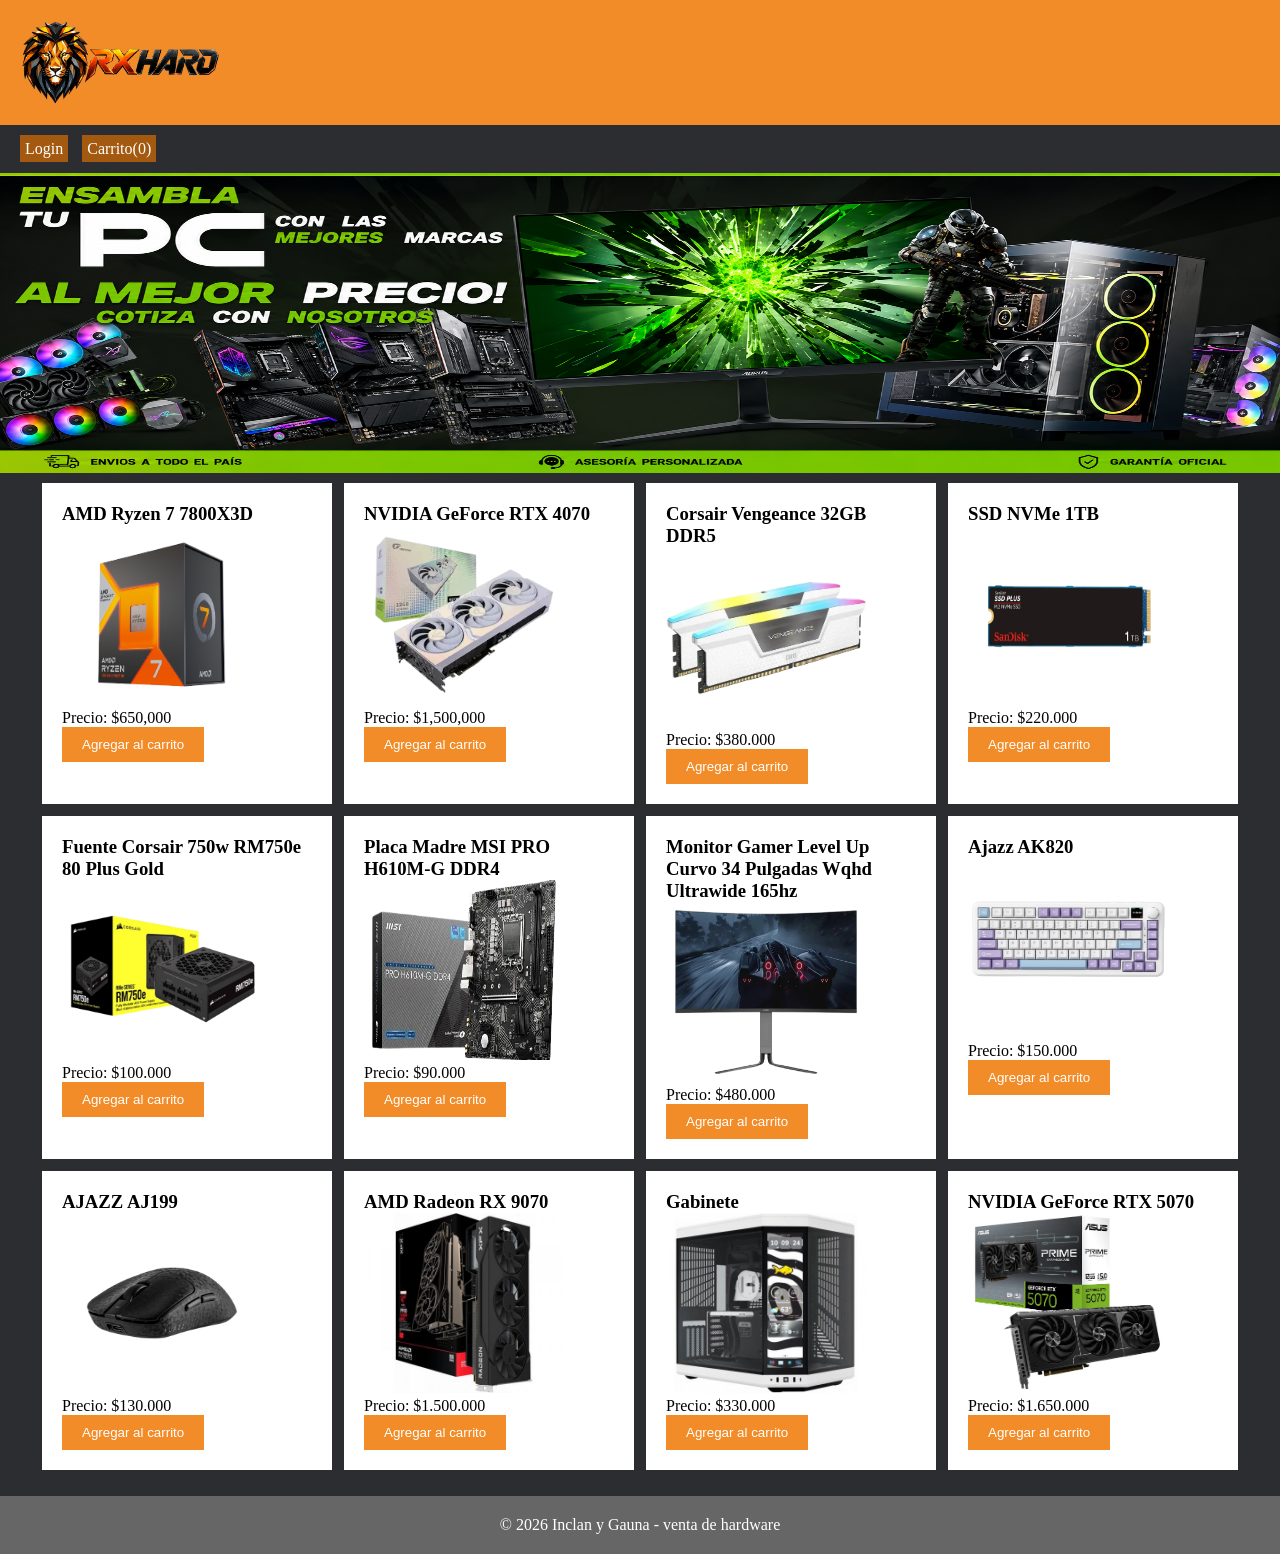
<file: index.html>
<!DOCTYPE html>
<html lang="es">
<head>
    <meta charset="UTF-8">
    <meta name="viewport" content="width=device-width, initial-scale=1.0">
    <link rel="stylesheet" href="style.css">
    <script src="./script.js"></script>
</head>

<body>
<header>
    <img src="./img/logo.png">
</header>
 <nav>
    <a href="./html/login.html">Login</a>
    <a href="./html/carrito.html">Carrito(<span id="cart-count">0</span>)</a>
</nav>

<section>
    <img src="./img/BANNER.png">
</section>
<main  id="producto">
<article class="producto" data-nombre="AMD Ryzen 7 7800X3D" data-precio="650000" data-img="../img/Ryzen7.png">
    <h3>AMD Ryzen 7 7800X3D</h3>
    <img src="./img/Ryzen7.png">
    <p>Precio: $650,000</p>
    <button class="agregar-carrito">Agregar al carrito</button>
</article>

<article class="producto" data-nombre="NVIDIA GeForce RTX 4070" data-precio="1500000" data-img="../img/RTX.png">
    <h3>NVIDIA GeForce RTX 4070</h3>
    <img src="./img/RTX.png">
    <p>Precio: $1,500,000</p>
    <button class="agregar-carrito">Agregar al carrito</button>
</article>
<article class="producto" data-nombre="Corsair Vengeance 32GB DDR5" data-precio="$$380000" data-img="../img/RAM.png">
    <h3>Corsair Vengeance 32GB DDR5</h3>
    <img src="./img/RAM.png">
    <p>Precio: $380.000</p>
    <button class="agregar-carrito">Agregar al carrito</button>
</article>

<article class="producto" data-nombre="SSD NVMe 1TB" data-precio="220000" data-img="../img/SSD.png">
    <h3>SSD NVMe 1TB</h3>
    <img src="./img/SSD.png">
    <p>Precio: $220.000</p>
    <button class="agregar-carrito">Agregar al carrito</button>
</article>

<article class="producto" data-nombre="Fuente Corsair 750w RM750e 80 Plus Gold" data-precio="100000" data-img="../img/FUENTE.png">
    <h3>Fuente Corsair 750w RM750e 80 Plus Gold</h3>
    <img src="./img/FUENTE.png">
    <p>Precio: $100.000</p>
    <button class="agregar-carrito">Agregar al carrito</button>
</article>

<article class="producto" data-nombre="Placa Madre MSI PRO H610M-G DDR4" data-precio="90000" data-img="../img/PlacaMadre.png">
    <h3>Placa Madre MSI PRO H610M-G DDR4</h3>
    <img src="./img/PlacaMadre.png">
    <p>Precio: $90.000</p>
    <button class="agregar-carrito">Agregar al carrito</button>
</article>

<article class="producto" data-nombre="Monitor Gamer Level Up Curvo 34 Pulgadas Wqhd Ultrawide 165hz" data-precio="480000" data-img="../img/monitor.png">
    <h3>Monitor Gamer Level Up Curvo 34 Pulgadas Wqhd Ultrawide 165hz</h3>
    <img src="./img/monitor.png">
    <p>Precio: $480.000</p>
    <button class="agregar-carrito">Agregar al carrito</button>
</article>

<article class="producto" data-nombre="Ajazz AK820" data-precio="150000" data-img="../img/teclado.png">
    <h3>Ajazz AK820</h3>
    <img src="./img/teclado.png">
    <p>Precio: $150.000</p>
    <button class="agregar-carrito">Agregar al carrito</button>
</article>

<article class="producto" data-nombre="AJAZZ AJ199" data-precio="130000" data-img="../img/mouse.png">
    <h3>AJAZZ AJ199</h3>
    <img src="./img/mouse.png">
    <p>Precio: $130.000</p>
    <button class="agregar-carrito">Agregar al carrito</button>
</article>

<article class="producto" data-nombre="AMD Radeon RX 9070" data-precio="1500000" data-img="../img/rtx.jpg">
    <h3>AMD Radeon RX 9070</h3>
    <img src="./img/rtx.jpg">
    <p>Precio: $1.500.000</p>
    <button class="agregar-carrito">Agregar al carrito</button>
</article>

<article class="producto" data-nombre="Gabinete" data-precio="330000" data-img="../img/gabinete.jpg">
    <h3>Gabinete</h3>
    <img src="./img/gabinete.jpg">
    <p>Precio: $330.000</p>
    <button class="agregar-carrito">Agregar al carrito</button>
</article>

<article class="producto" data-nombre="NVIDIA GeForce RTX 5070" data-precio="1650000" data-img="zs.png">
    <h3>NVIDIA GeForce RTX 5070</h3>
    <img src="./img/zs.png">
    <p>Precio: $1.650.000</p>
    <button class="agregar-carrito">Agregar al carrito</button>
</article>
<footer>
    <p>&copy; 2026 Inclan y Gauna - venta de hardware</p>
</footer>
</main>
</body>
</html>
</file>
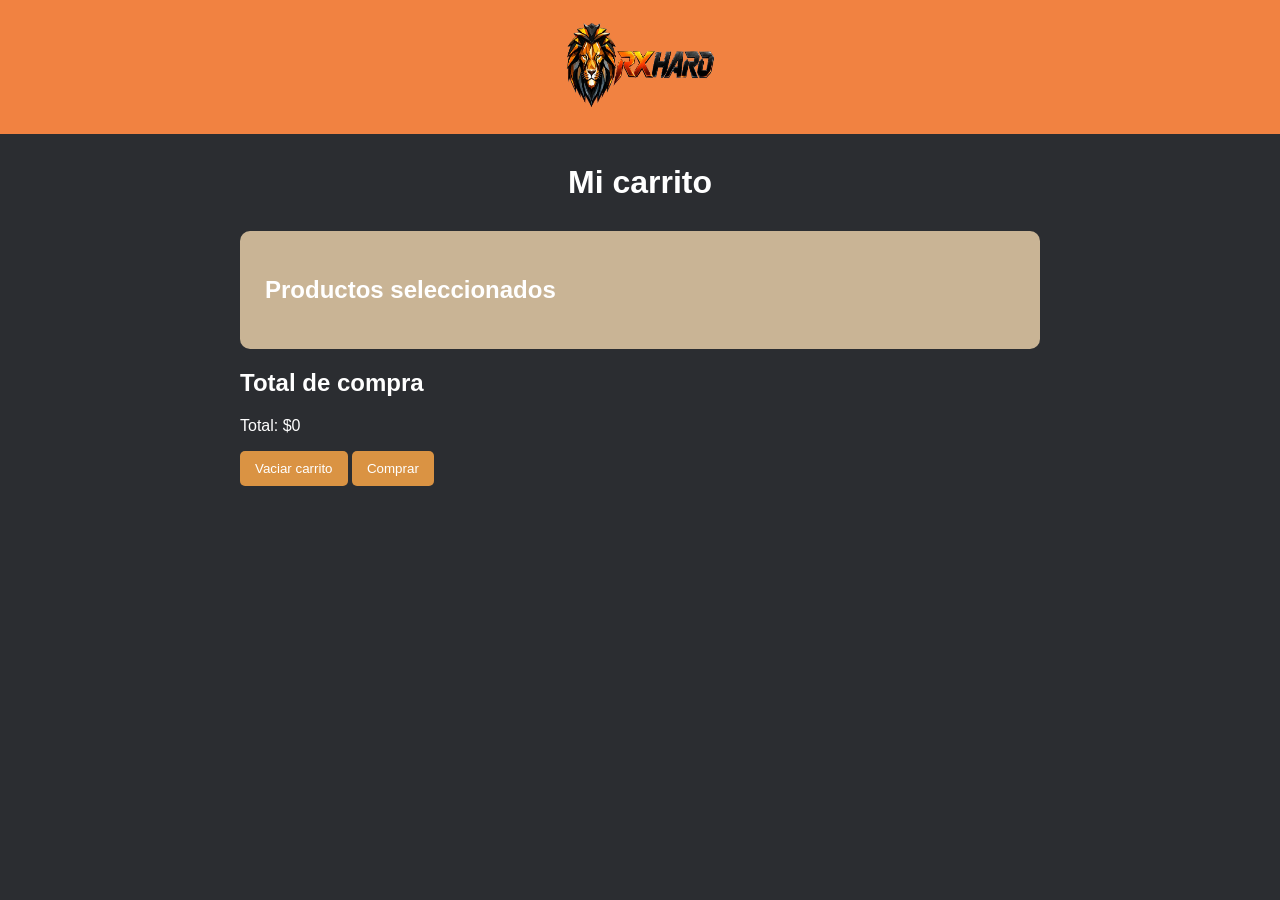
<file: html/carrito.html>
<!DOCTYPE html>
<html lang="es">
<head>
    <meta charset="UTF-8">
    <link rel="stylesheet" href="../css/carrito.css">
</head>

<body>
<header>
    <a href="../index.html">
    <img src="../img/logo.png" >
    </a>
</header>

<h1>Mi carrito</h1>

<main>
<section>
    <h2>Productos seleccionados</h2>
    <div id="componentes"></div>
</section>
    <h2>Total de compra</h2>
    <p>Total: $<span id="total"></span></p>
    <button onclick="vaciar()">Vaciar carrito</button>
    <button onclick="comprar()">Comprar</button>
</section>
</main>

<script>
function leerCarrito() {
    return JSON.parse(localStorage.getItem("carro") || "[]");
}
function guardarCarrito(carrito) {
    localStorage.setItem("carro", JSON.stringify(carrito));
}
function mostrarCarrito() {
    let carrito = leerCarrito();
    let lista = document.getElementById("componentes");

    lista.innerHTML = "";

    let total = 0;
    for (let i = 0; i < carrito.length; i++) {
        lista.innerHTML += `
        <div class="componentes">
            <img src="${carrito[i].img}">
            <div>${carrito[i].nombre}</div>
            <br>
            <div>$${carrito[i].precio}</div>
            <br>
            <button onclick="quitar(${i})">quitar el componente</button>
            <hr>
        </div>
    `;
    total += Number(carrito[i].precio) || 0;
}
    document.getElementById("total").innerText = total;
}
function quitar(i) {
    let carrito = leerCarrito();
    carrito.splice(i, 1);
    guardarCarrito(carrito);
    mostrarCarrito();
}

function vaciar() {
    guardarCarrito([]);
    mostrarCarrito();
}

function comprar() {
    alert("gracias por su compra amigo");
    vaciar();
}
mostrarCarrito();
</script>
</body>
</html>
</file>
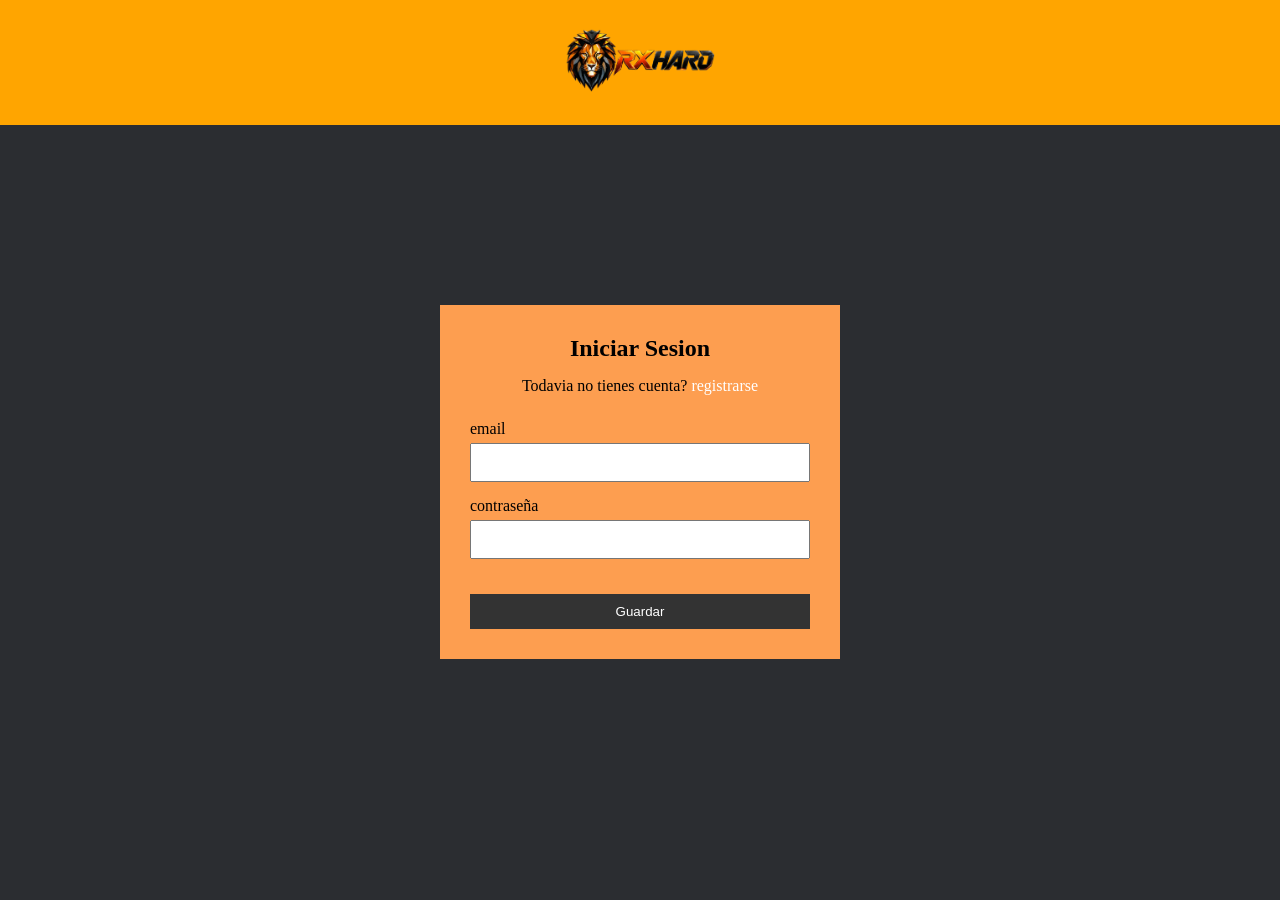
<file: html/login.html>
<!DOCTYPE html>
<html lang="en">
<head>
    <meta charset="UTF-8">
    <meta name="viewport" content="width=device-width, initial-scale=1.0">
    <link rel="stylesheet" href="../css/login.css">
</head>
<body>
<main>
<header>
    <a href="../index.html">
    <img src="../img/logo.png" >
    </a>
</header>

<section>
<form id="formulario">
    <h1>Iniciar Sesion</h1>
    <p>Todavia no tienes cuenta? <a href="register.html">registrarse</a></p>
<div>
    <label>email</label>
    <input type="email" id="gmail" required>
</div>
<div>
    <label>contraseña</label>
    <input type="password" id="contraseña" required>
</div>  
    <button type="submit" id="guardar">Guardar</button>
</form>
</section>
</main>

<script>
    const form = document.getElementById("formulario");
    form.addEventListener("submit", function(grupo1) {
        grupo1.preventDefault();

    const email = document.getElementById("gmail").value.trim();
    const contraseña = document.getElementById("contraseña").value.trim();

    const usuario = JSON.parse(localStorage.getItem("registrado"));

        if (!usuario) {
            alert("no hay ningún usuario registrado con este correo");
                return;
        }

        if (email === usuario.email && contraseña === usuario.password) {
            alert("tu login es correcto");
                window.location.href = "../index.html";
        } else {
                alert("tu email o tambien contraseña son incorrectos trata de colocarlas bien");
        }
    });
</script>
</body>
</html>
</file>
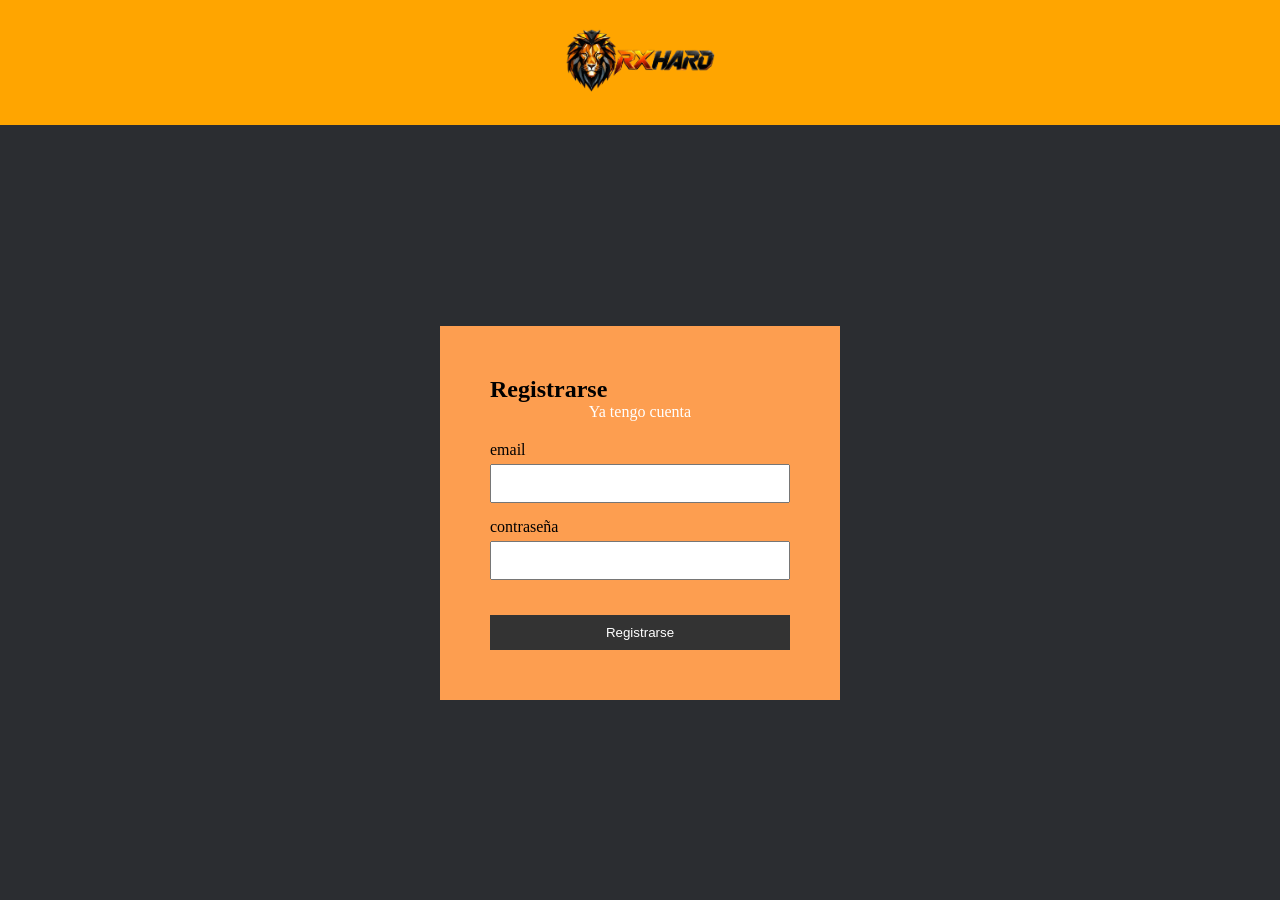
<file: html/register.html>
<!DOCTYPE html>
<html lang="en">
<head>
    <meta charset="UTF-8">
    <meta name="viewport" content="width=device-width, initial-scale=1.0">
    <link rel="stylesheet" href="../css/register.css">
</head>
<body>
<header>
    <a href="../index.html">
    <img src="../img/logo.png" >
    </a>
</header>
<section>
<form id="form" action="login.html">
<h2>Registrarse</h2>
    <p>
        <a href="login.html">Ya tengo cuenta</a>
    </p>
<div>
    <label>email</label>
    <input type="email" id="mail" required>
</div>
<div>
    <label>contraseña</label>
    <input type="password" id="contraseñaa" required>
</div>
    <button type="submit" id="registrar">Registrarse</button>
</form>
</section>
</main>

<script>
    const registrar = document.getElementById("registrar");
    registrar.addEventListener("click", () => {
    const email = document.getElementById("mail").value.trim();
    const password = document.getElementById("contraseñaa").value.trim();
        
    if (email === "" || password === "") {
        alert("tenes que completar todos los campos para poder registrarte");
            return;
    }
        localStorage.setItem("registrado", JSON.stringify({ email, password }));
            alert("tu registro fue exitoso");
    });
</script>
</body>
</html>
</file>
<file: style.css>
* {
    margin: 0;
    padding: 0;    
}
body {
    font-family: times new roman;
    background-color: #2b2d31;
}
header {
    background-color: #f28c28;
    text-align: center;
    height: 125px;
    display: flex;
    align-items: center;
    padding: 0 20px;
}
header img {
    width: 200px;
    height: auto;
}
nav{
    margin: 15px;
}
nav a{
    background-color: #a3590f;
    padding: 5px;
    margin: 5px;
    text-decoration: none;
    color: white;    
}
section img {
    width: 100%;
    height: 300px;
}
main {
    display: flex;
    justify-content: center;
    flex-wrap: wrap;
}

article {
    background-color: white;
    padding: 20px;
    width: 250px;
    margin: 6px;
}

article img {
    width: 200px;
    height: 180px;
}
button {
    background-color: #f28c28;
    color: white;
    border: none;
    padding: 10px 20px;
}

footer {
    background-color: #666666;
    color: white;
    padding: 20px;
    width: 100%;
    text-align: center;
    margin-top: 20px;
}
</file>
<file: css/carrito.css>
body {
    margin: 0;
    font-family: Arial, sans-serif;
    background-color: #2b2d31;
    color:white;
}

header {
    background-color: #f18241;
    padding: 15px;
    text-align: center;
}

header img {
    width: 150px;
}

h1 {

    text-align: center;
    margin: 30px 0;
}


main {
    width: 80%;
    max-width: 800px;
    margin: auto;
}

section {
    background-color: rgb(201, 180, 149);
    padding: 25px;
    border-radius: 10px;
   
}



button {
    background-color: #da9343;
    color: white;
    border: none;
    padding: 10px 15px;
    border-radius: 5px;
}



footer {
    text-align: center;
    margin-top: 30px;
    padding: 20px;
}
img{
    
    width: 100px;
    height: 100px;
    
}
</file>
<file: css/login.css>
* {
    margin: 0;
    padding: 0;
    box-sizing: border-box;
}

body {
    background-color: #2b2d31;
    min-height: 100vh;
    display: flex;
    flex-direction: column;
}

header {
    height: 125px;
    background-color: orange;
    display: flex;
    justify-content: center;
    align-items: center;
}

header img {
    width: 150px;
}

section {
    display: flex;
    justify-content: center;
    align-items: flex-start;
    flex: 1;
}

form {
    background-color: rgb(253, 158, 80);
    margin-top: 20vh;
    padding: 30px;
    width: 400px;
}

h1 {
    text-align: center;
    margin-bottom: 15px;
}

form p {
    text-align: center;
    margin-bottom: 25px;
}

p a {
    color: white;
    text-decoration: none;
}

form div {
    margin-bottom: 15px;
}

label {
    display: block;
    margin-bottom: 5px;
}

input {
    width: 100%;
    padding: 10px;
}

button {
    width: 100%;
    margin-top: 20px;
    padding: 10px;
    background-color: #333;
    color: white;
    border: none;
}
</file>
<file: css/register.css>
* {
    margin: 0;
    padding: 0;
    box-sizing: border-box;
}

body {
    background-color: #2b2d31;
    min-height: 100vh;
    display: flex;
    flex-direction: column;
}

header {
    height: 125px;
    background-color: orange;
    display: flex;
    justify-content: center;
    align-items: center;
}

header img {
    width: 150px;
}

section {
    display: flex;
    justify-content: center;
    align-items: center;
    flex: 1;
}

form {
    background-color: rgb(253, 158, 80);
    padding: 50px;
    width: 400px;
}

h1 {
    text-align: center;
}

p {
    text-align: center;
    margin-bottom: 20px;
}

p a {
    color: white;
    text-decoration: none;
}

form div {
    margin-bottom: 15px;
}

label {
    display: block;
    margin-bottom: 5px;
}

input {
    width: 100%;
    padding: 10px;
}

button {
    width: 100%;
    margin-top: 20px;
    padding: 10px;
    background-color: #333;
    color: white;
    border: none;
}
</file>
